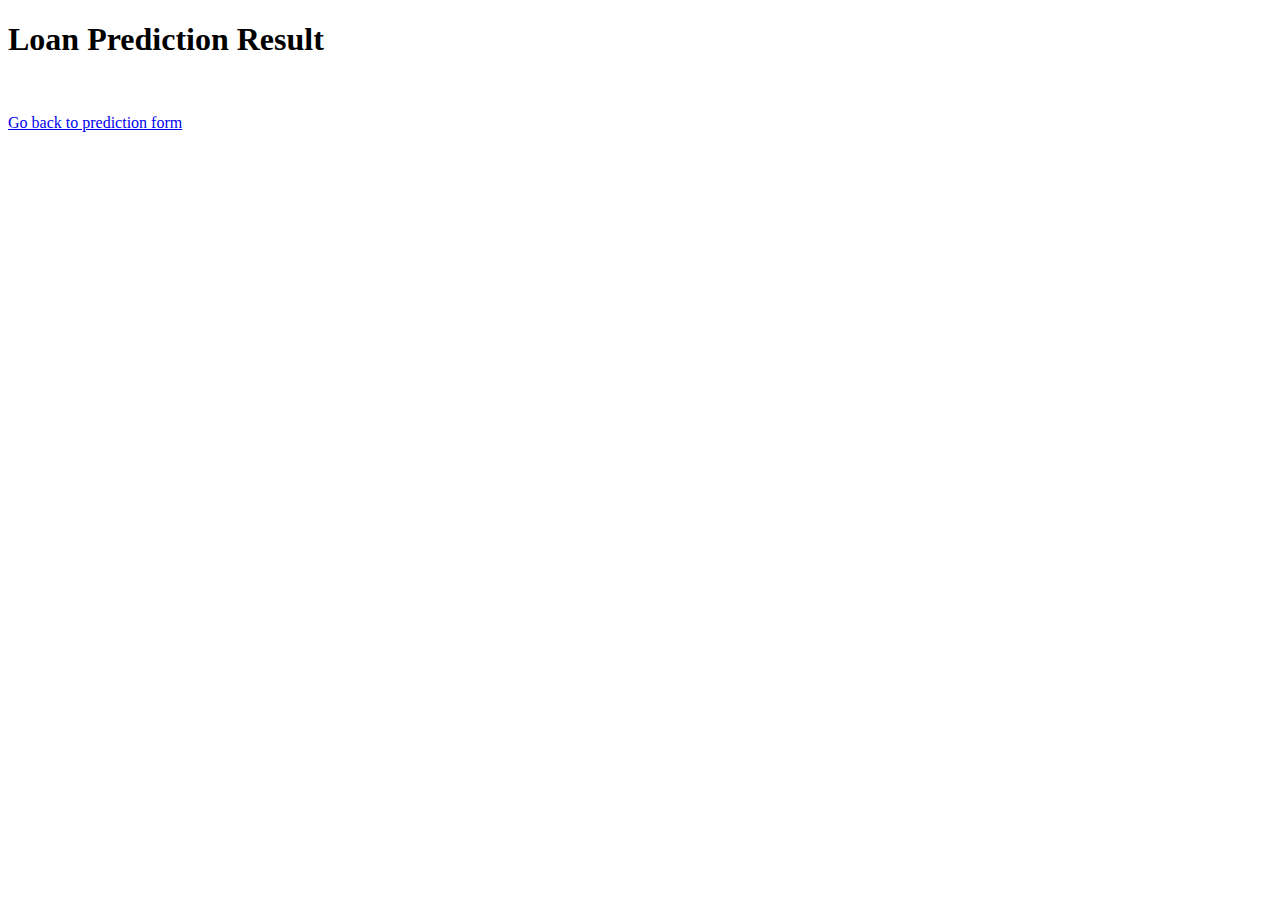
<file: Flask/result.html>
<!DOCTYPE html>
<html lang="en">
<head>
    <meta charset="UTF-8">
    <meta name="viewport" content="width=device-width, initial-scale=1.0">
    <title>Loan Predictor Result</title>
</head>
<body>
    <h1>Loan Prediction Result</h1>
    <p style="color: white;">Loan Status: {{ loan_status }}</p>
    <a href="/">Go back to prediction form</a>
</body>
</html>
</file>
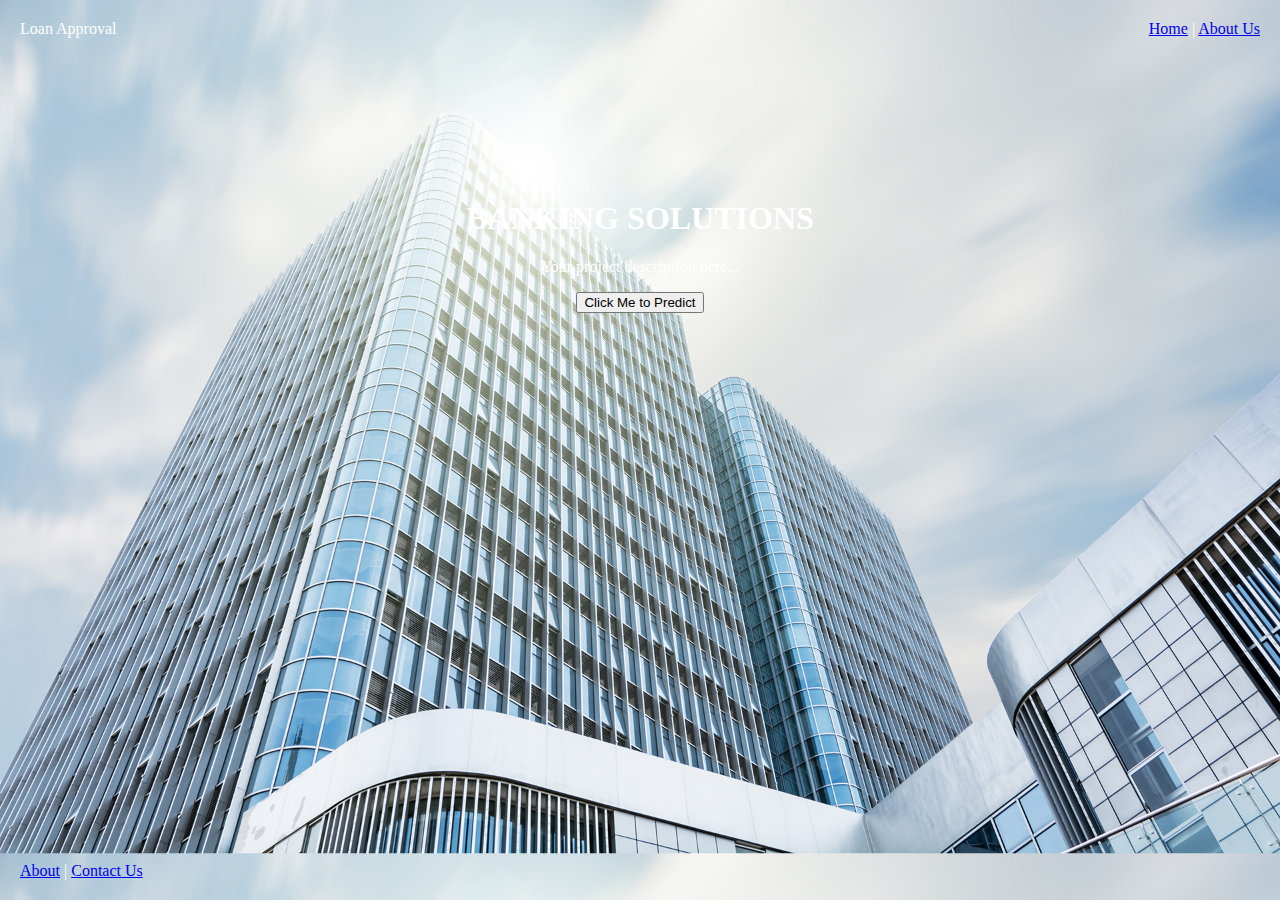
<file: project_manual_and_code/project_code_and_webdesign_code/home.html>
<!DOCTYPE html>
<html lang="en">
<head>
    <meta charset="UTF-8">
    <meta name="viewport" content="width=device-width, initial-scale=1.0">
    <title>Home</title>
</head>
<body style="background-image: url('1.png'); background-size: cover; text-align: center; color: white;">

    <div style="position: absolute; top: 20px; left: 20px;">Loan Approval</div>
    
    <div style="position: absolute; top: 20px; right: 20px;">
        <a href="/">Home</a> |
        <a href="/about">About Us</a>
    </div>

    <div style="position: absolute; bottom: 20px; left: 20px;">
        <a href="#">About</a> | <a href="#">Contact Us</a>
    </div>

    <h1 style="margin-top: 200px;">BANKING SOLUTIONS</h1>
    <p>Your project description here...</p>
    <a href="/predict" style="text-decoration: none; color: white;"><button>Click Me to Predict</button></a>

</body>
</html>
</file>
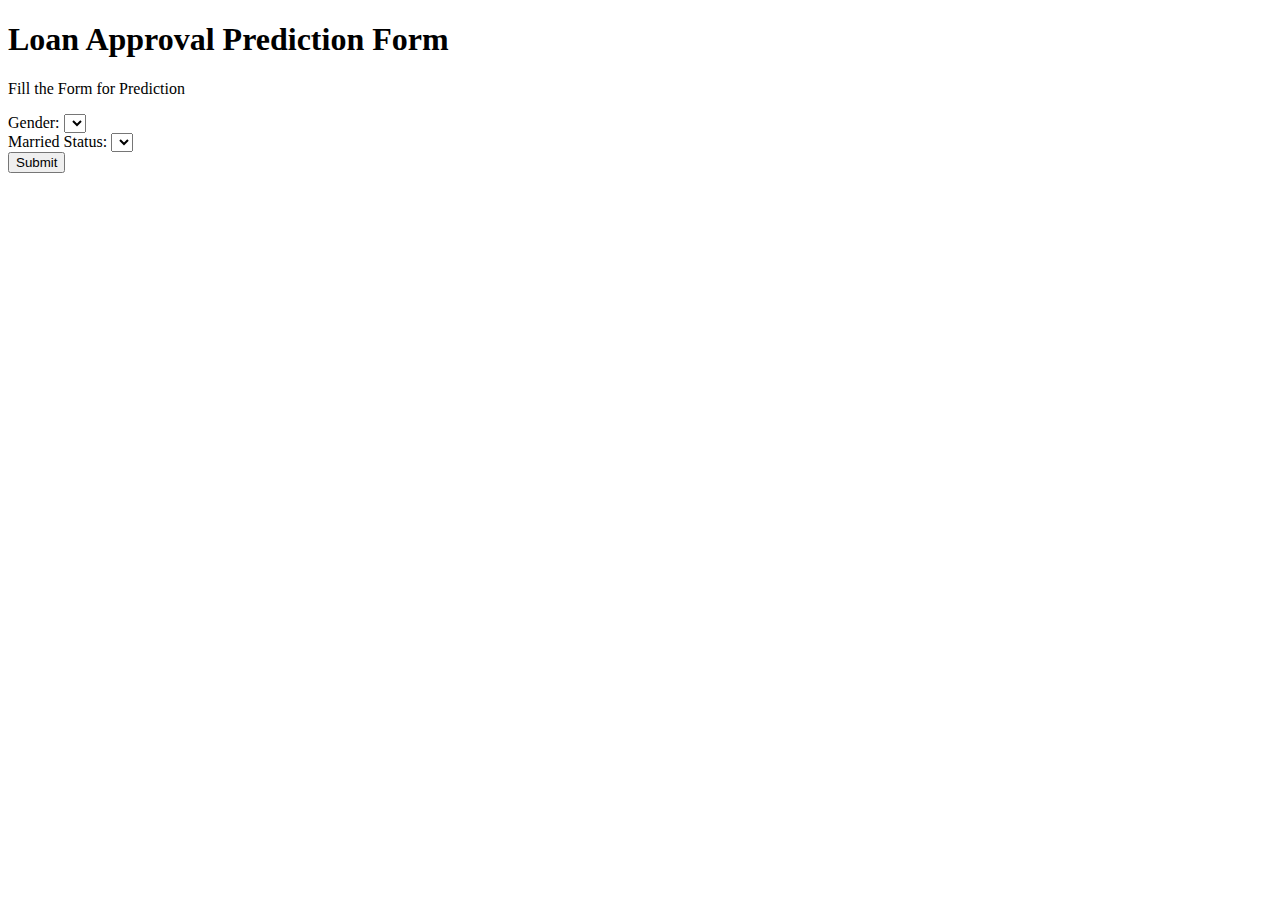
<file: project_manual_and_code/project_code_and_webdesign_code/predict.html>
<!DOCTYPE html>
<html lang="en">
<head>
    <meta charset="UTF-8">
    <meta name="viewport" content="width=device-width, initial-scale=1.0">
    <title>Loan Approval Prediction</title>
</head>
<body>

    <h1>Loan Approval Prediction Form</h1>
    <p>Fill the Form for Prediction</p>

    <form action="/predict" method="post">
        <!-- Add your form fields here -->
        <!-- Example: -->
        Gender: <select name="gender">...</select><br>
        Married Status: <select name="married">...</select><br>
        <!-- Add other input fields -->

        <input type="submit" value="Submit">
    </form>

</body>
</html>
</file>
